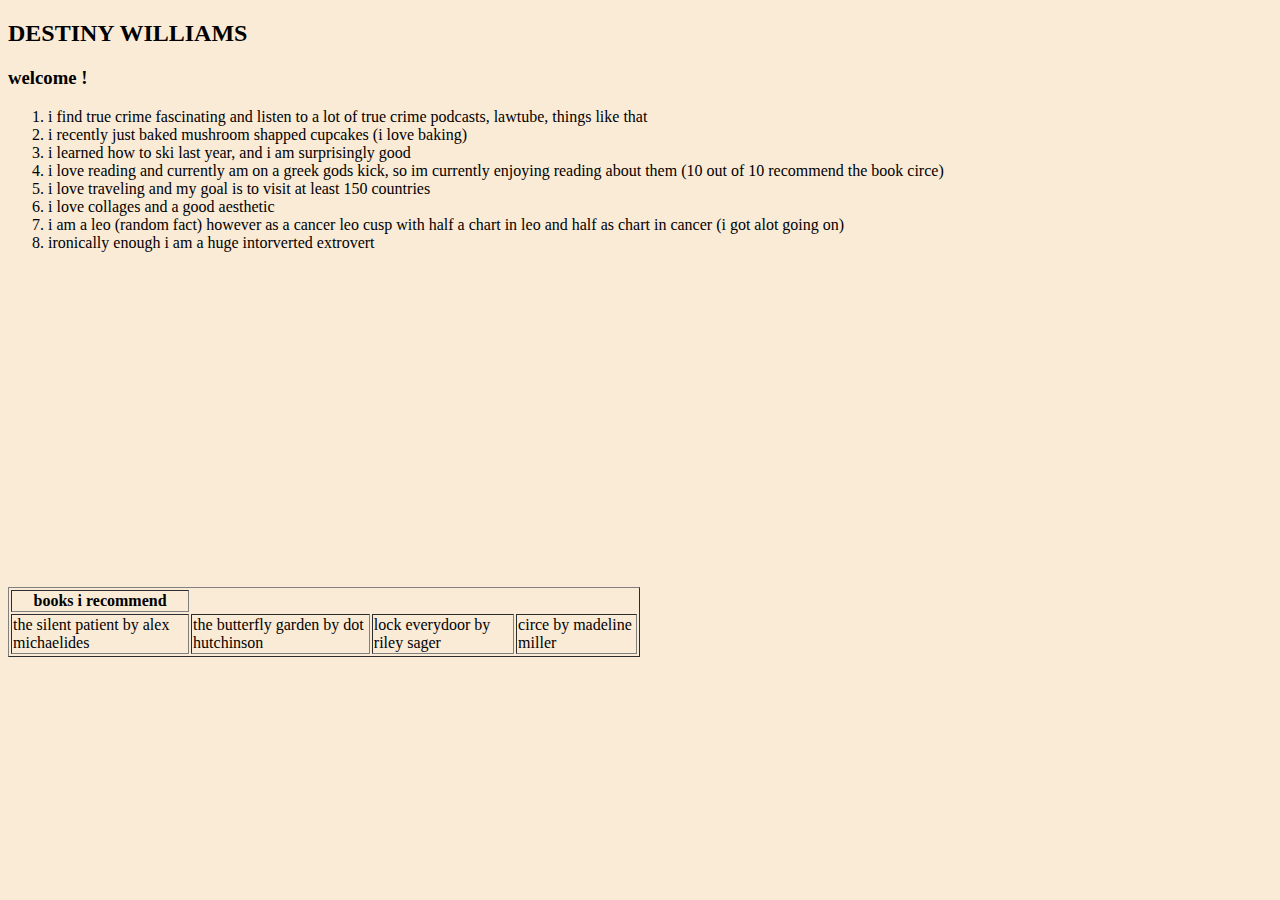
<file: stories.html>
<!DOCTYPE html>
<html>
<head>
	<title> DESTINY'S WEBSITE</title>

	<style type="text/css">
		body{
			background-color: #faebd7;
		}
		h1{
			color: #000000;
			font-family: cursive;
			font-weight: 500px
			text-align: center;
			text-decoration: underline;
		}
		p{
			color: rgb(000000);
		}
		a{
			font-size: small;
			text-decoration: none;
		}

	</style>	
</head>
<body>

	<h2>DESTINY WILLIAMS</h2>
	<h3> welcome ! </h3>
	
	<p id="funfacts" here are a few fun facts about me ! :)</p>

<ol>
	<li>i find true crime fascinating and listen to a lot of true crime podcasts, lawtube, things like that</li>
	<li>i recently just baked mushroom shapped cupcakes (i love baking)</li>	
	<li>i learned how to ski last year, and i am surprisingly good</li>
	<li>i love reading and currently am on a greek gods kick, so im currently enjoying reading about them (10 out of 10 recommend the book circe)</li>
	<li>i love traveling and my goal is to visit at least 150 countries</li>
	<li>i love collages and a good aesthetic</li>
	<li>i am a leo (random fact) however as a cancer leo cusp with half a chart in leo and half as chart in cancer (i got alot going on)</li>
	<li>ironically enough i am a huge intorverted extrovert</li>
</ol>	
</style>

<body>
<div id="div4">	
	<iframe width="560" height="315" src="https://www.youtube.com/embed/5FKZJHMzvL8?controls=0&amp;start=115" title="YouTube video player" frameborder="0" allow="accelerometer; autoplay; clipboard-write; encrypted-media; gyroscope; picture-in-picture" allowfullscreen></iframe>
</div>
</body>

<div id="div5">
<table width="50%" border="center">
	<tr>
		<style type="text/css">
			h1{text-align: center;
			}

		</style>
		<th> books i recommend</th>
	</tr>
	<tr>
		<td>the silent patient by alex michaelides</td>
		<td>the butterfly garden by dot hutchinson</td>
		<td>lock everydoor by riley sager</td>
		<td>circe by madeline miller</td>
	</tr>
	


</table>
</div>


</body>
</html>
</file>
